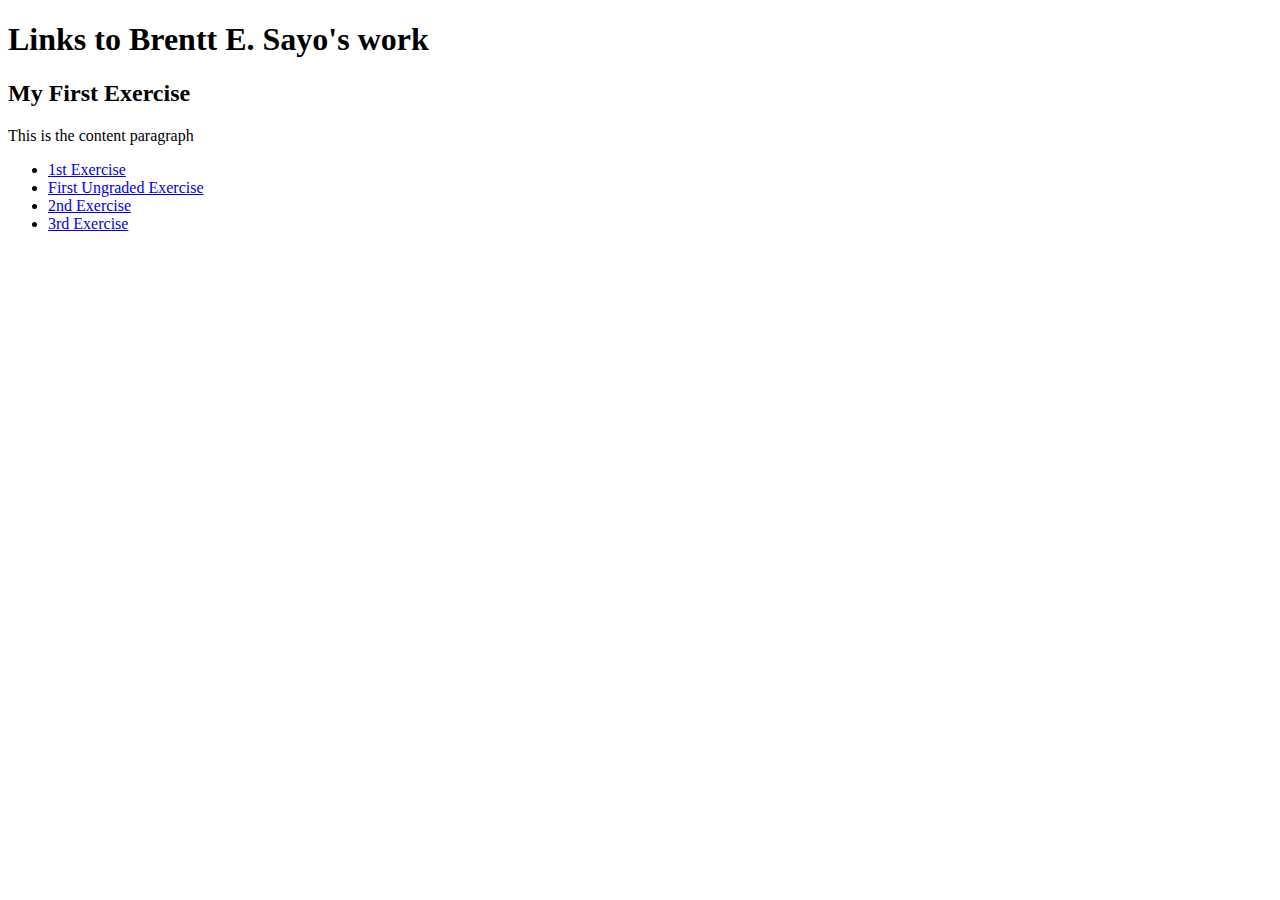
<file: index.html>
<!DOCTYPE html>
<html>
<title>Brentt's Portfolio</title>
<head>
  <title>Sayo, Brentt E. Portfolio</title>

  <title>Sayo, Brentt E.'s Portfolio</title>
  <link rel="stylesheet" href="https://www.w3schools.com/w3css/5/w3.css">
</head>
<body>
  <section class="w3-container">
   <h1>Links to Brentt E. Sayo's work</h1>
   <h2>My First Exercise</h2>
   <p> This is the content paragraph </p>
   <nav>
    <ul>
      <li><a href="public/Q1_1stGraded.html">1st Exercise </a> </li>
      <li><a href="public/ungraded.html"> First Ungraded Exercise </a> </li>
      <li><a href="public/Q12GSrSAYO.html">2nd Exercise</a></li>
      <li><a href="public/Q13GSrSAYO.html">3rd Exercise</a></li>
    </ul>
   </nav>
  </section>
</body>
</html>
</file>
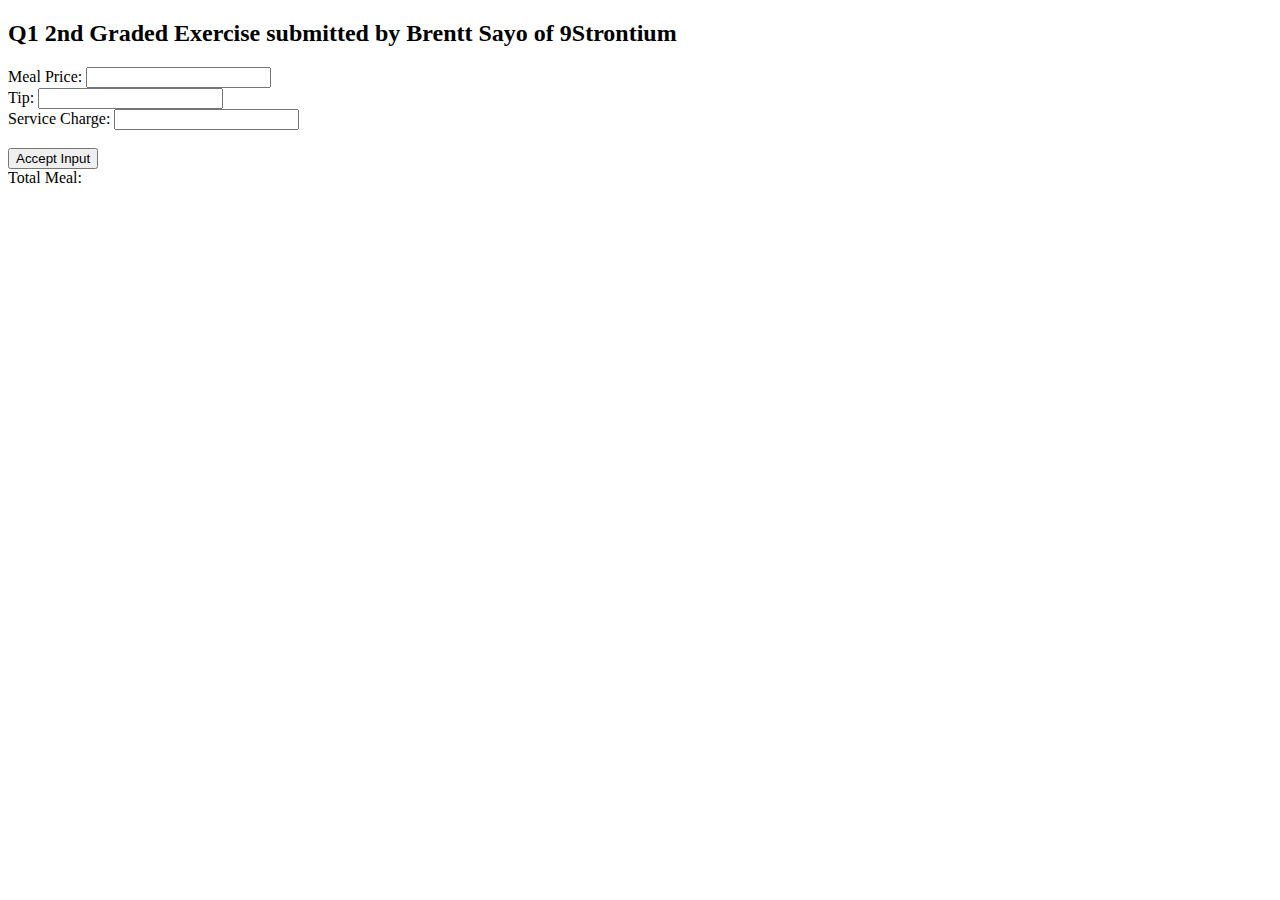
<file: public/Q12GStrontiumSayo.html>
<!DOCTYPE html>
<html>
<body>

    <h2> Q1 2nd Graded Exercise submitted by Brentt Sayo of 9Strontium</h2>

    <!-- Enter your tags below until the script tag -->
    <label id="mealPrice">Meal Price: </label>
    <input type="number" id="mealPrice"><br>

    <label id="tip">Tip: </label>
    <input type="number" id="tip"><br>

    <label id="serviceCharge">Service Charge: </label>
    <input type="number" id="serviceCharge"><br><br>
    
    <button onclick="totalMeal();">Accept Input</button><br>

    <div id="totalMeal">Total Meal: </div>

    <script>
    function totalMeal() {
    
    var mealPrice = document.getElementById("mealPrice").value;
    var tip = document.getElementById("tip").value;
    var serviceCharge = document.getElementById("serviceCharge").value;
    
    var totalMeal = 0;

    totalMeal = mealPrice + tip + ((serviceCharge / 100) * mealPrice);
    
    document.getElementId("totalMeal").innerHTML = totalMeal;
    
    return 0;
    }
    </script>

    <div id="totalMeal"></div>

</body>
</html>
</file>
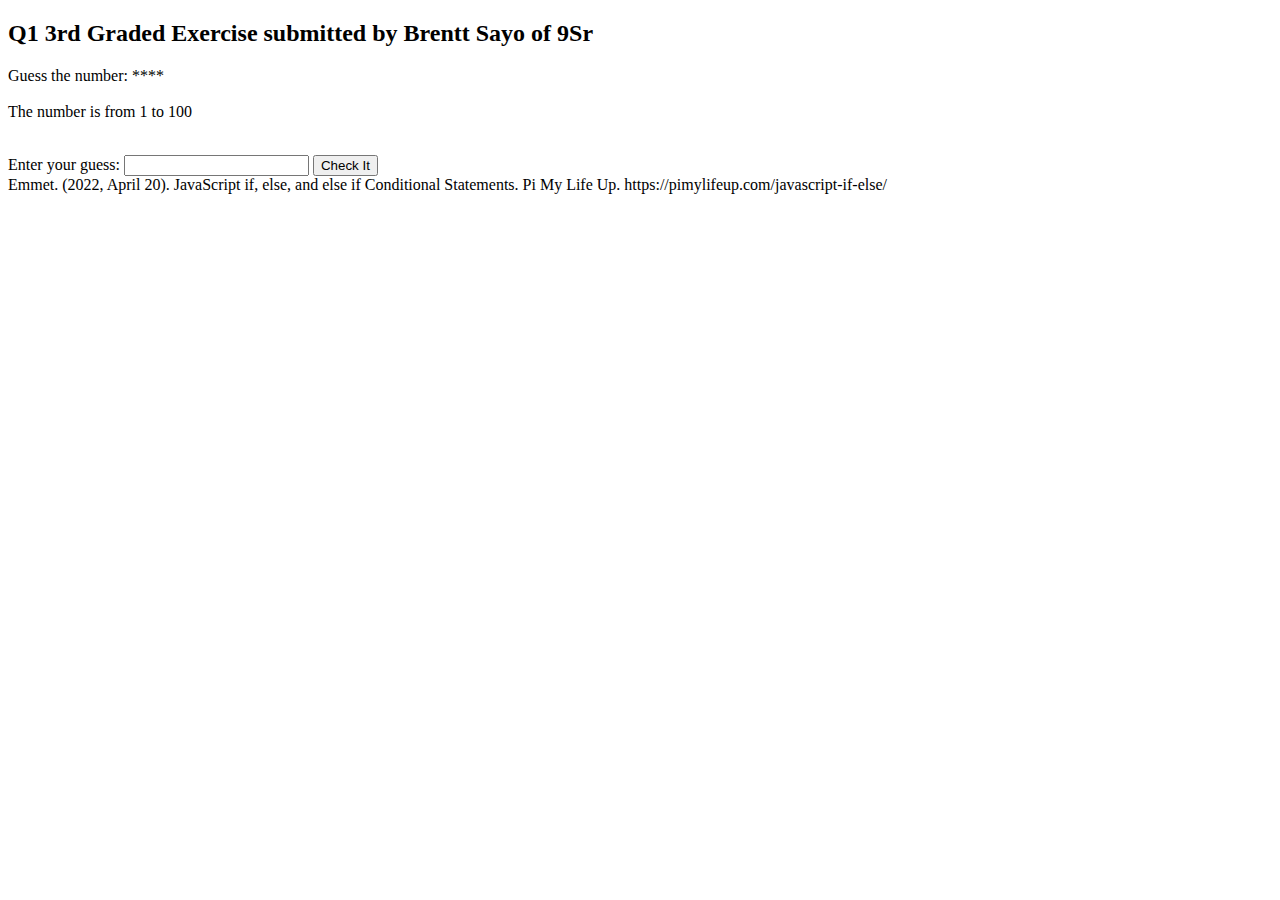
<file: public/Q13GSrSAYO.html>
<!DOCTYPE html>
<html>
<body>

   <h2> Q1 3rd Graded Exercise submitted by Brentt Sayo of 9Sr</h2>
   <p>Guess the number: **** <br><br>
      The number is from 1 to 100 <br><br>
   </p>

   <label for="guess">Enter your guess: </label>
   <input id="guess" type="number">

   <button onclick="checkIt()">Check It</button>

   <div id="resultMsg"></div>

   <script>

   var dNumber = Math.floor(Math.random() * 100) + 1; // generates a number from 1  to 100 when the page loads

   function checkIt() { 

      const guess = parseFloat(document.getElementById("guess").value);
      
      if (guess < dNumber) {
         result = "Higher";
      }
      else if (dNumber < guess) {
         result = "Lower";
      }
      else if (dNumber == guess) {
         result = "You are correct!";
      }

      resultMsg.innerHTML = "<br>" + "Result: " + result + "<br><br>";
   }
    
   </script>
</body>
<footer>Emmet. (2022, April 20). JavaScript if, else, and else if Conditional Statements. Pi My Life Up. https://pimylifeup.com/javascript-if-else/</footer>
</html>
</file>
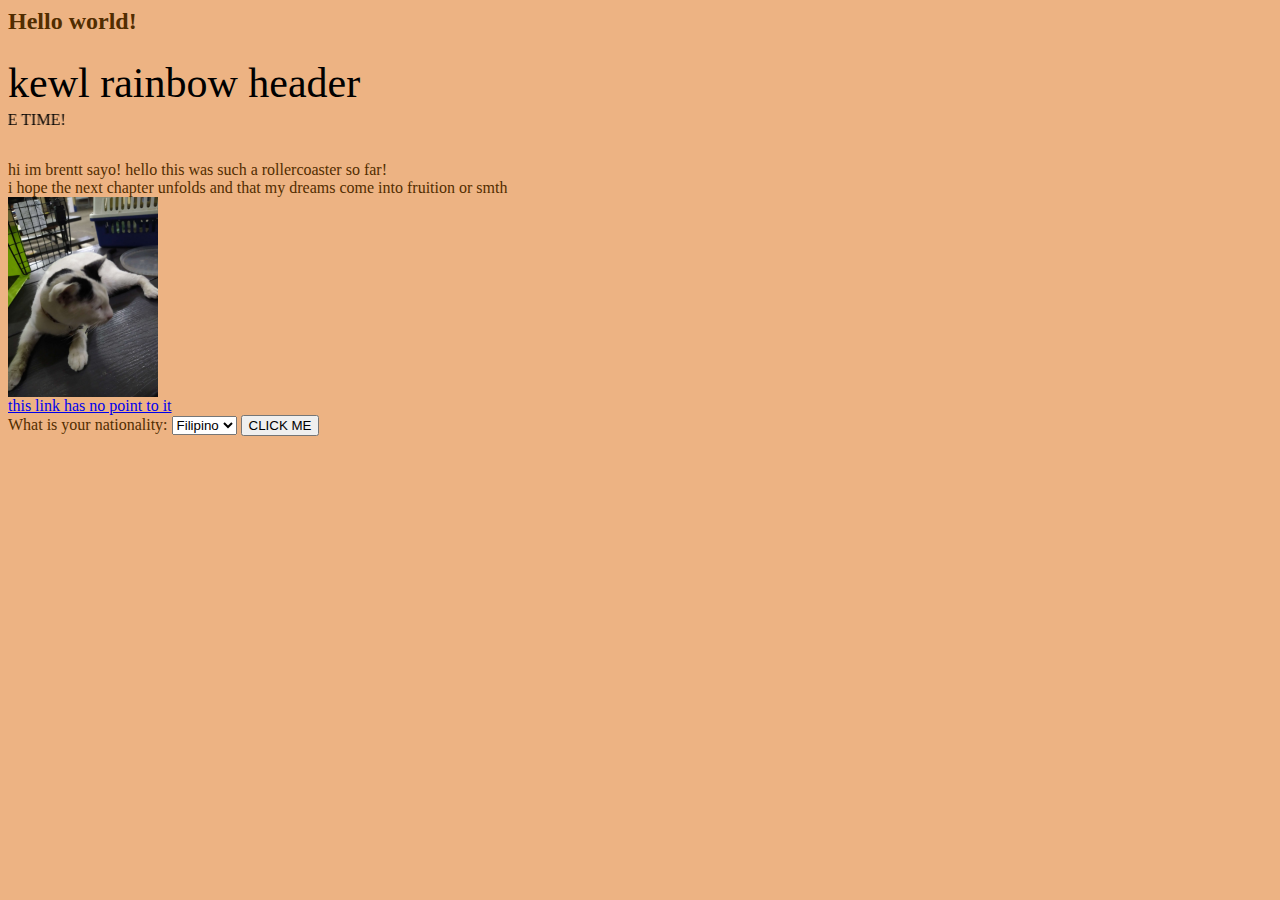
<file: public/Q1_1stGraded.html>
<title>The Brentt Site</title>

  <body style="background-color:rgba(230, 148, 80, 0.705)">
    <style>
      .animated-rainbow-2 {
        font-size: 42px;
        font-family: 'Times New Roman', Times, serif Black, Gadget, sans-serif;
        position: absolute;
        animation: rainbow-color-change 15s linear infinite alternate;
        cursor: grab;
    }
    @keyframes rainbow-color-change {
        0%, 
        100% { color: #ff0000;} 
        14% { color: #ff8b00; 
              font-family: 'Courier New', Courier, monospace;}
        28% { color: #e8ff00; 
              font-family: Arial, Helvetica, sans-serif;} 
        42% { color: #5dff00; 
              font-family: Impact, 'Arial Narrow Bold', sans-serif;} 
        56% { color: #00b9ff; 
              font-family: 'Trebuchet MS', 'Lucida Sans Unicode', 'Lucida Grande', 'Lucida Sans', Arial, sans-serif;}  
        70% { color: #5d00ff; 
              font-family: 'Times New Roman', Times, serif;} 
        84% { color: #e800ff; 
              font-family: 'Lucida Sans', 'Lucida Sans Regular', 'Lucida Grande', 'Lucida Sans Unicode', Geneva, Verdana, sans-serif;} 
    }
   </style>

<h2>
  <p style="color:#522d00">Hello world!</p>
</h2>

<center> <div class="animated-rainbow-2">kewl rainbow header</div> </center>

<br><br>

<marquee direction="right" scrollamount="7">
  <p>My name is Brentt Sayo (Grade 9 Strontium b29). Here is my small little website for your entertainment(?) |
   Breaking News: you're reading this | WOWOWOWOWOWOW |
    miss ko na siya pero di niya ako miss -krobles | 24 karat gold labewbew matcha |
    hello hi nihao konichiwa | i dont know - alb | i have nothing else to write anymore |
    KEEP YOUR CLASSROOM CLEAN ALL THE TIME!
  </p>
</marquee>

<p style="color: #522d00;"> hi im brentt sayo! hello this was such a rollercoaster so far!
                      <br> i hope the next chapter unfolds and that my dreams come into fruition or smth <br>

<img src="cat pisay.jpg" height="200" weight="250"> </img>

<br>  
<a href ="Q1_1stGraded.html">this link has no point to it</a> <br>

<label for="nationality">What is your nationality:</label>
<select id="nationality" name="nationality">
    <option value="filipino">Filipino</option>
    <option value="filipino">Filipino</option>    
    <option value="filipino">Filipino</option>

</select>
<button type="submit">CLICK ME</button>

<script>
  alert("dont click that button")
</script>

</p>
</body>
</file>
